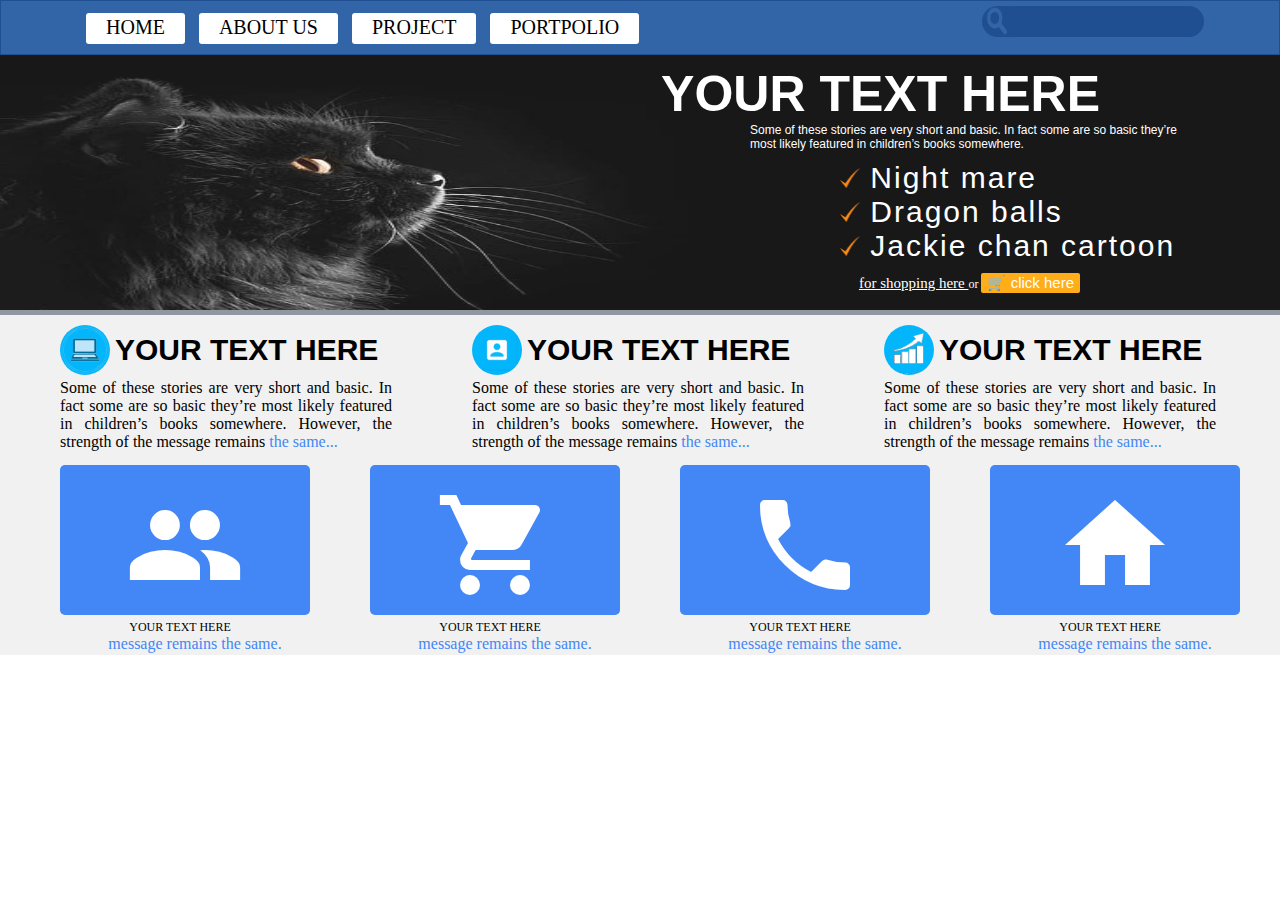
<file: index.html>
<!DOCTYPE html>
<html>
<head>
	<meta name="viewport" content="width=device-width, initial-scale=1">
    <link href="https://fonts.googleapis.com/icon?family=Material+Icons" rel="stylesheet">
	<link rel="stylesheet" type="text/css" href="style1.css">
	<title></title>
</head>
<body>
	<div class="top">
	<div class="nav">
		<input type="search">
		<ul>
			<li><a href="#">HOME</a></li>
			<li><a href="#">ABOUT US</a></li>
			<li><a href="#">PROJECT</a></li>
			<li><a href="#">PORTPOLIO</a></li>
		</ul></div>
		<div class="start"><h1>YOUR TEXT HERE</h1><br><br>
			<p style="font-family: arial; text-align: justify; font-size: 12px;">Some of these stories are very short and basic. In fact some are so basic they’re<br> most likely featured in children’s books somewhere.</p>
			<ul>
				<li><img src=tick.jpg alt="tick" style="height:20px; width:20px;"> Night mare</li>
				<li><img src=tick.jpg alt="tick" style="height:20px; width:20px;"> Dragon balls</li>
				<li><img src=tick.jpg alt="tick" style="height:20px; width:20px;"> Jackie chan cartoon</li></ul>
				<span style="float: right; margin: 10px 200px;color: white;"><a  style="color:white; font-size: 15px;"href="#">for shopping here </a>or <button style="background-color: orange; border-radius: 2px;border-style: none;color:white; font-size: 15px;cursor: pointer;">&#128722; click here</button>
				</div>
		<div class="letter">
	<div class="para">
		<img src="laptop.png" alt="laptop" style="height: 50px; width: 50px; border-radius: 50px; float: left;">
		<h3>YOUR TEXT HERE</h3><br><br><br>
		<p>Some of these stories are very short and basic. In fact some are so basic they’re most likely featured in children’s books somewhere. However, the strength of the message remains<a href="#" style="color: #4287f5;text-decoration:none;"> the same...</a></p>
	</div>
	<div class="para">
		<img src="icon2.png" alt="contact" style="height: 50px; width: 50px; border-radius: 50px; float: left;">
		<h3>YOUR TEXT HERE</h3><br><br><br>
		<p>Some of these stories are very short and basic. In fact some are so basic they’re most likely featured in children’s books somewhere. However, the strength of the message remains<a href="#" style="color: #4287f5;text-decoration:none;"> the same...</a></p>
	</div>
	<div class="para">
		<img src="grow.png" alt="trade" style="height: 50px; width: 50px; border-radius: 50px; float: left;">
			<h3>YOUR TEXT HERE</h3><br><br><br>
		<p>Some of these stories are very short and basic. In fact some are so basic they’re most likely featured in children’s books somewhere. However, the strength of the message remains<a href="#" style="color: #4287f5;text-decoration:none;"> the same...</a></p>
	</div>
   </div>
   <div class="contact"> 
	<div class="pic">
		<div class="pic1"><i class="material-icons" style="color: white; text-align: center; font-size: 120px;">&#xe7fb;</i></div>
		<p>YOUR TEXT HERE</p><a href="#" style="color: #4287f5;text-decoration:none;">message remains the same.</a>
	</div>
	<div class="pic">
		<div class="pic1"><i class="material-icons" style="color: white; text-align: center; font-size: 120px;">&#xe8cc;</i></div>
		<p>YOUR TEXT HERE</p><a href="#" style="color: #4287f5;text-decoration:none;">message remains the same.</a>
	</div>
	<div class="pic">
		<div class="pic1"><i class="material-icons" style="color: white; text-align: center; font-size: 120px;">&#xe0b0;</i></div>
		<p>YOUR TEXT HERE</p><a href="#" style="color: #4287f5;text-decoration:none;">message remains the same.</a>
	</div>
	<div class="pic">
		<div class="pic1"><i class="material-icons" style="color: white; text-align: center; font-size: 120px;">&#xe88a;</i></div>
		<p>YOUR TEXT HERE</p><a href="#" style="text-decoration:none; color: #4287f5;">message remains the same.</a>
	</div>
    </div>
</div>
</body>
</html>
</file>
<file: style1.css>
*{
	margin:0;
	box-sizing: border-box;
}
.start{
	width: 100%;
	height:260px;
	padding-top: 10px;
	background-color: #f1f1f1;
	background-image: url('city 1.jpg');
	background-size: 100% 100%;
	background-repeat: no-repeat;
	opacity: .9;
	border-bottom: 5px inset #868c96;
}
input{
	float: right;
	border-radius: 50px;
	margin-top: -10px;
	background-image: url('search2.png');
	background-size: 30px 30px;
	background-repeat: no-repeat;
	margin-right: 60px; 
	background-color: #204f91;
	border-style: none;
	padding: 8px 15px 8px 30px;
}
.nav{
	background-color: #3264a8;
	width: 100%;
	padding: 15px;
	border: 1px solid #204f91;
}
.nav ul li a:hover{
	color:blue;
	opacity: .8;
}
.nav ul{
	margin-left: 30px;
}
.nav ul li a{
	padding: 0px 10px;
	color: black;
	text-decoration: none;
	font-size: 20px;
}
.nav ul li{
	border-radius: 3px;
	padding: 7px 10px;
	display: inline;
	list-style-type: none;
	background-color: white;
	margin-right: 10px;

}
.letter{
	height: 150px;
	width:100%;
	background-color: #f1f1f1;
	padding: 0px 20px;
}
.para p{
	text-align: justify;
}
.para{
	width: 30%;
	float: left;
	margin: 0px 20px;
	height: 25%;
	padding: 10px 20px;
	clear: right;
}
.contact{
	width: 100%;
	background-color: #f1f1f1;
	height: 190px;
	padding-left: 40px;
}
.pic{
	width: 25%;
	float: left;
	padding: 0px 20px;
	text-align: center;
}
.pic1{
	width:250px; 
	height:150px; 
	padding: 20px; 
	border-radius: 5px; 
	background-color: #4287f5;
}
h3{
	font-size: 30px;
	font-family: arial;
	margin-top: 8px;
	float: left;
	margin-left: 5px;
}
.start h1{
	color: white;
	float: right;
	margin-right: 180px;
	font-size: 50px;
	font-family: arial;
}
.start p{
	color: white;
	margin-left: 750px;

}
.start ul li{
	color: white;
	display: block;
	font-size: 30px;
	letter-spacing: 2px;
    font-family: arial;
}
.start ul{
	margin-left: 800px;
	margin-top: 10px;
}
.pic p, span{
	margin-top: 5px;
	margin-right: 30px;
	font-size: 12px;
}
</file>
